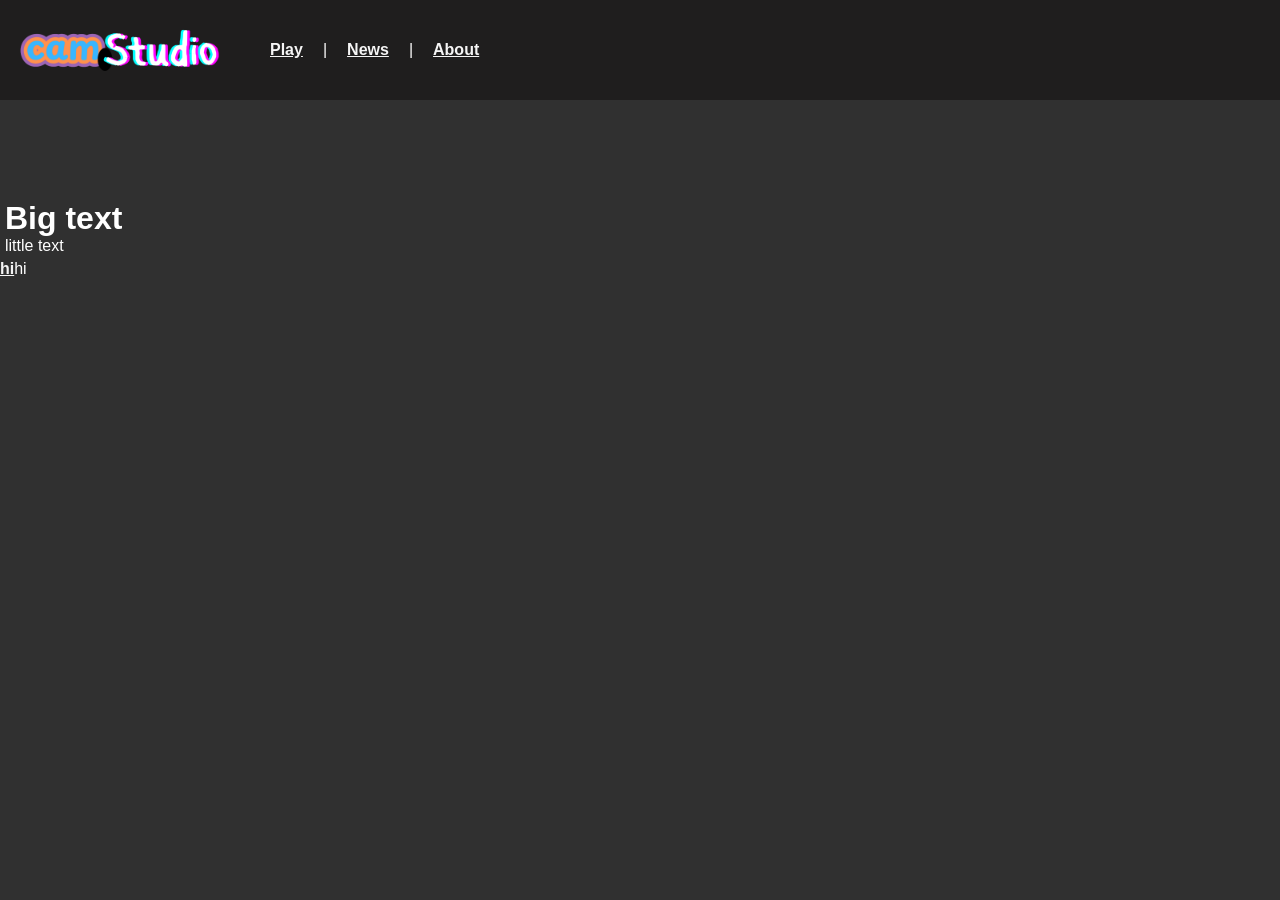
<file: index.htm>
<!DOCTYPE html>
<html>

<head>
    <link rel="stylesheet" href="amazingstyle.css">
    <link rel="icon" type="image/png" href="Csfavicon.png">
    <meta charset="UTF-8">
    <title>cam.Studio</title>
</head>

<body>
    <header>
        <a href="index.htm"><img src="Cslogo.png" height="100px" class="homebutton"></a>
        <div class="header-options">
            <a href="index.htm">Play</a>|
            <a href="Cslogo.png">News</a>|
            <a href="amazingstyle.css">About</a>
        </div>

    </header>

    <div class="tile">
        <h1>Big text</h1>
        <p>little text</p>
    </div>

</body>
<a href="https://www.youtube.com/channel/UCkD4e4ZhAKw0jYAGLGmdyJA">hi</a>hi

</html>
</file>
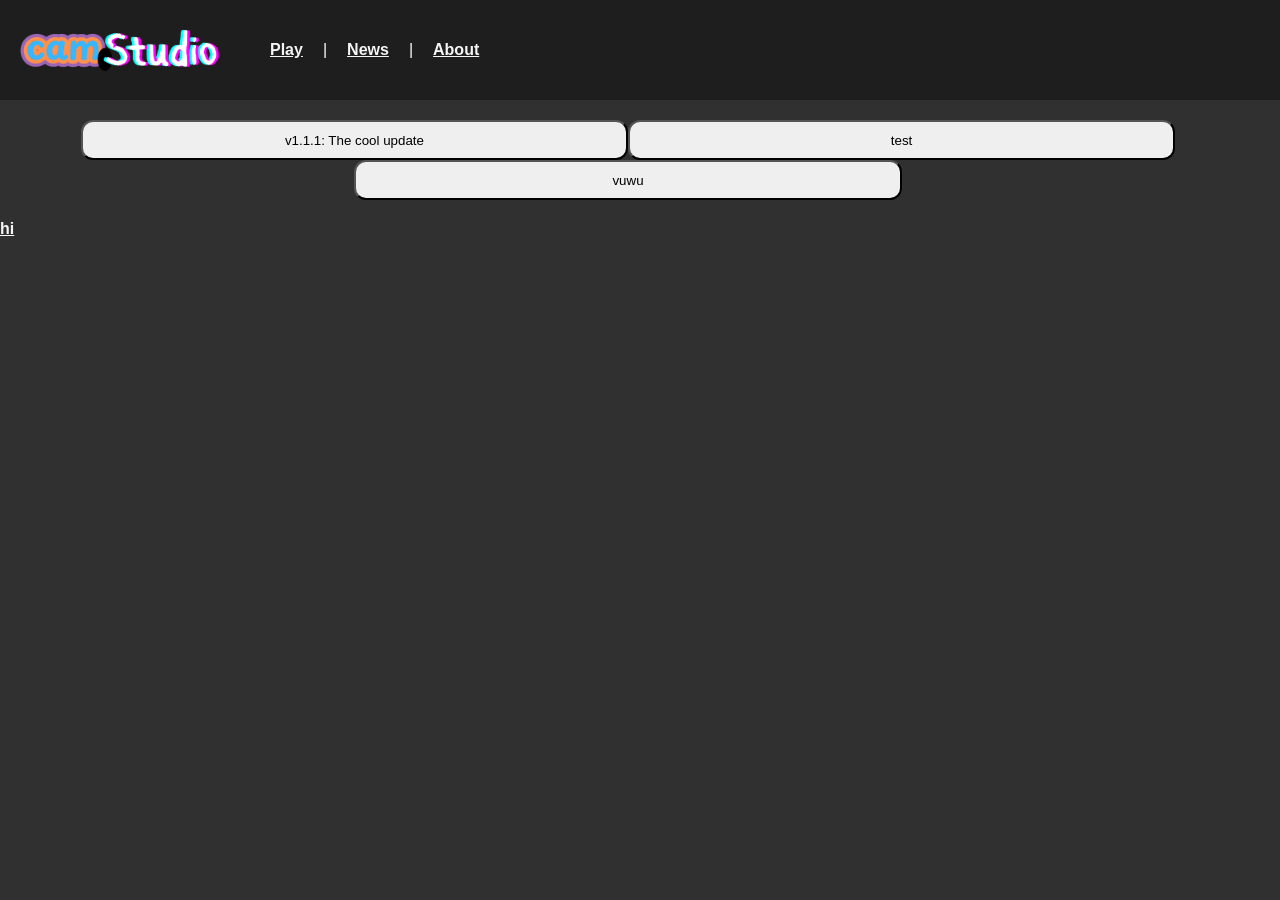
<file: news/index.htm>
<!DOCTYPE html>
<html>

<head>
    <link rel="stylesheet" href="../amazingstyle.css">
    <link rel="icon" type="image/png" href="../Csfavicon.png">
    <meta charset="UTF-8">
    <title>cam.Studio News</title>
</head>

<body>
    <header>
        <a href="index.htm"><img src="../Cslogo.png" height="100px" class="homebutton"></a>
        <div class="header-options">
            <a href="index.htm">Play</a>|
            <a href="Cslogo.png">News</a>|
            <a href="amazingstyle.css">About</a>
        </div>

    </header>

    <div class="news-cont">
        <a href="template.htm"><button>v1.1.1: The cool update</button></a>
        <a href="template.htm"><button>test</button></a>
        <a href="template.htm"><button>vuwu</button></a>
    </div>

</body>
<a href="https://www.youtube.com/channel/UCkD4e4ZhAKw0jYAGLGmdyJA">hi</a>

</html>
</file>
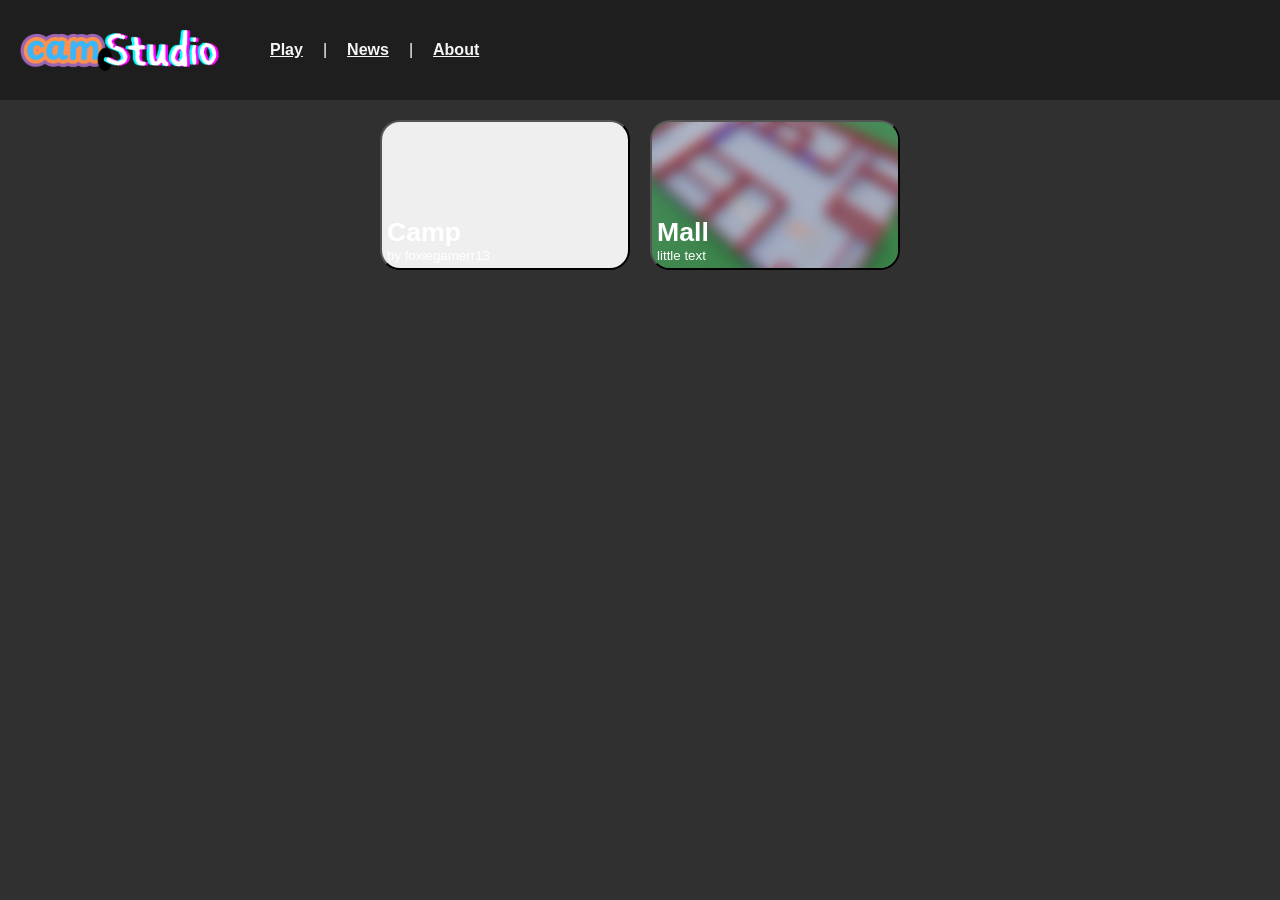
<file: play.htm>
<!DOCTYPE html>
<html>

<head>
    <link rel="stylesheet" href="amazingstyle.css">
    <link rel="icon" type="image/png" href="Csfavicon.png">
    <meta charset="UTF-8">
    <title>Play CS</title>
</head>

<body>
    <header>
        <a href="index.htm"><img src="Cslogo.png" height="100px" class="homebutton"></a>
        <div class="header-options">
            <a href="index.htm">Play</a>|
            <a href="Cslogo.png">News</a>|
            <a href="amazingstyle.css">About</a>
        </div>

    </header>

    <div class="tile-container">
        <button class="tile">
            <h1>Camp</h1>
            <p>by foxiegamerr13</p>
        </button>
        <button class="tile" style="background-image: url('image.png');">
            <h1>Mall</h1>
            <p>little text</p>
        </button>
    </div>


</body>
<a href="https://www.youtube.com/channel/UCkD4e4ZhAKw0jYAGLGmdyJA"></a>

</html>
</file>
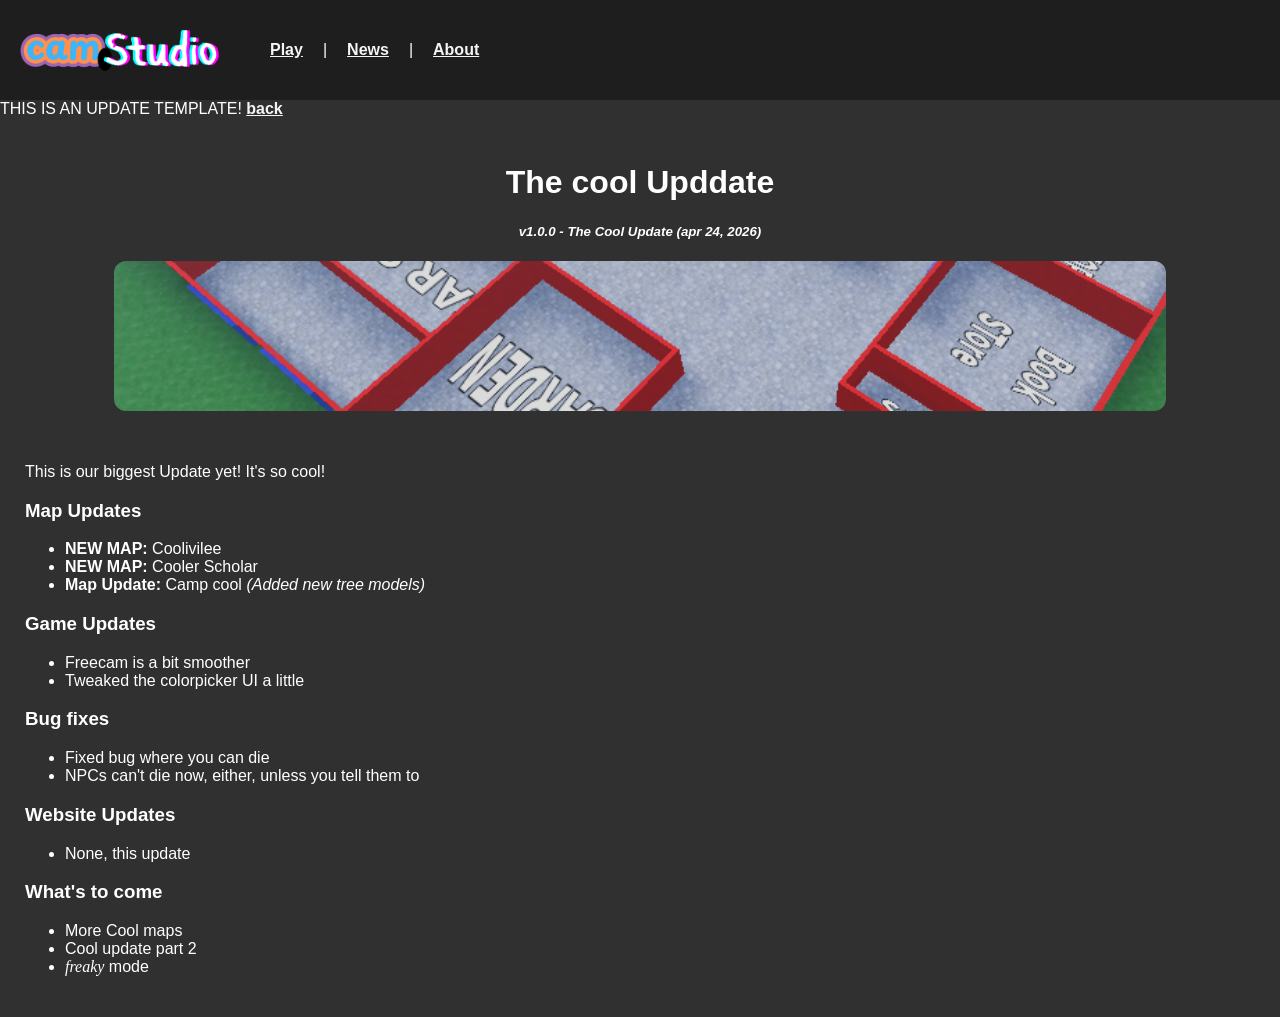
<file: news/template.htm>
<!DOCTYPE html>
<html>

<head>
    <link rel="stylesheet" href="../amazingstyle.css">
    <link rel="icon" type="image/png" href="../Csfavicon.png">
    <meta charset="UTF-8">
    <title>Template News Post</title>
</head>

<body>
    <header>
        <a href="index.htm"><img src="../Cslogo.png" height="100px" class="homebutton"></a>
        <div class="header-options">
            <a href="index.htm">Play</a>|
            <a href="Cslogo.png">News</a>|
            <a href="amazingstyle.css">About</a>
        </div>

    </header>

    THIS IS AN UPDATE TEMPLATE!

    <a href="index.htm">back</a>
    <div class="news">
        <h1 style="text-align: center;">The cool Upddate</h1>
        <h5 style="text-align: center;"><i>v1.0.0 - The Cool Update (apr 24, 2026)</i></h5>
        <div class="image-wrapper">
            <img src="../image.png" style="width: 95%; height: 150px; object-fit: cover; border-radius: 12px;">
        </div>
        <br><br>

        <p>This is our biggest Update yet! It's so cool!</p>

        <h3>Map Updates</h3>
        <ul>
            <li><b>NEW MAP:</b> Coolivilee</li>
            <li><b>NEW MAP:</b> Cooler Scholar</li>
            <li><b>Map Update:</b> Camp cool <i>(Added new tree models)</i></li>
        </ul>

        <h3>Game Updates</h3>
        <ul>
            <li>Freecam is a bit smoother</li>
            <li>Tweaked the colorpicker UI a little</li>
        </ul>

        <h3>Bug fixes</h3>
        <ul>
            <li>Fixed bug where you can die</li>
            <li>NPCs can't die now, either, unless you tell them to</li>
        </ul>

        <h3>Website Updates</h3>
        <ul>
            <li>None, this update</li>
        </ul>

        <h3>What's to come</h3>
        <ul>
            <li>More Cool maps</li>
            <li>Cool update part 2</li>
            <li><i style="font-family: serif;">freaky</i> mode</li>
        </ul>
    </div>
</body>

</html>
</file>
<file: amazingstyle.css>
body {
    color: white;
    background-color: rgb(48, 48, 48);
    font-family: Arial, Helvetica, sans-serif;
    margin: 0;
}

header {
    width: 100%;
    height: 100px;
    background-color: rgb(31, 30, 30);
    position: sticky;
    top: 0;
    align-self: center;
    z-index: 1000;
    display: flex;
    align-items: center;
    padding: 0 20px;
    gap: 50px;
    box-sizing: border-box;
}

.news {
    padding: 25px;
}

div.header-options {
    display: flex;
    gap: 20px;
}

a {
    font-weight: bold;
    color: whitesmoke;
}

a:visited {
    font-weight: bold;
    color: whitesmoke;
}

a:hover {
    font-weight: bold;
    font-style: italic;
    color: whitesmoke;
}

.homebutton {
    transition: transform 0.25s ease, box-shadow 0.25s ease;
}

.homebutton:hover {
    transform: scale(1.05);
    /* grows slightly */
    box-shadow: 0 10px 25px rgba(0, 0, 0, 0.25);
    /* optional: adds depth */
}

.tile-container {
    display: flex;
    flex-wrap: wrap;
    /* allows tiles to wrap to new rows */
    justify-content: center;
    /* centers tiles horizontally */
    gap: 20px;
    /* spacing between tiles */
    padding: 20px;
}

.tile {
    width: 250px;
    height: 150px;
    border-radius: 20px;
    background-size: cover;
    background-position: center;
    padding: 05px;
    margin: 0;
    color: white;
    position: relative;
    overflow: hidden;
    display: flex;
    flex-direction: column;
    /* stack text vertically */
    justify-content: flex-end;
    /* push text to the bottom */
    align-items: flex-start;
    /* push text to the left */

    /* animation settings */
    transition: transform 0.25s ease, box-shadow 0.25s ease;
}

.tile p {
    margin: 0;
}

.tile h1 {
    margin: 0;
}

.news-cont {
    display: flex;
    align-items: center;
    flex-wrap: wrap;
    width: 95%;
    justify-content: center;
    margin: 20px;
}

.news-cont button {
    width: 100%;
    min-height: 40px;
    border-radius: 12px;
}

.news-cont a {
    width: 45%;
    min-height: 40px;
}

.image-wrapper {
  width: 90%;
  height: 150px;
  margin: 0 auto;          /* centers the wrapper horizontally */
  display: flex;
  align-items: center;     /* centers image vertically */
  justify-content: center; /* centers image horizontally */
  overflow: hidden;        /* crops anything outside the box */
}

/* hover effect */
.tile:hover {
    transform: scale(1.05);
    /* grows slightly */
    box-shadow: 0 10px 25px rgba(0, 0, 0, 0.25);
    /* optional: adds depth */
}

/* blurred background layer */
.tile::before {
    content: "";
    position: absolute;
    inset: 0;
    background-size: cover;
    background-position: center;
    background-image: inherit;
    /* uses the same image as the tile */
    filter: blur(6px);
    transform: scale(1.1);
    /* prevents blur edges from showing */
    z-index: 0;
}

/* text stays above the blur */
.tile * {
    position: relative;
    z-index: 1;
}
</file>
